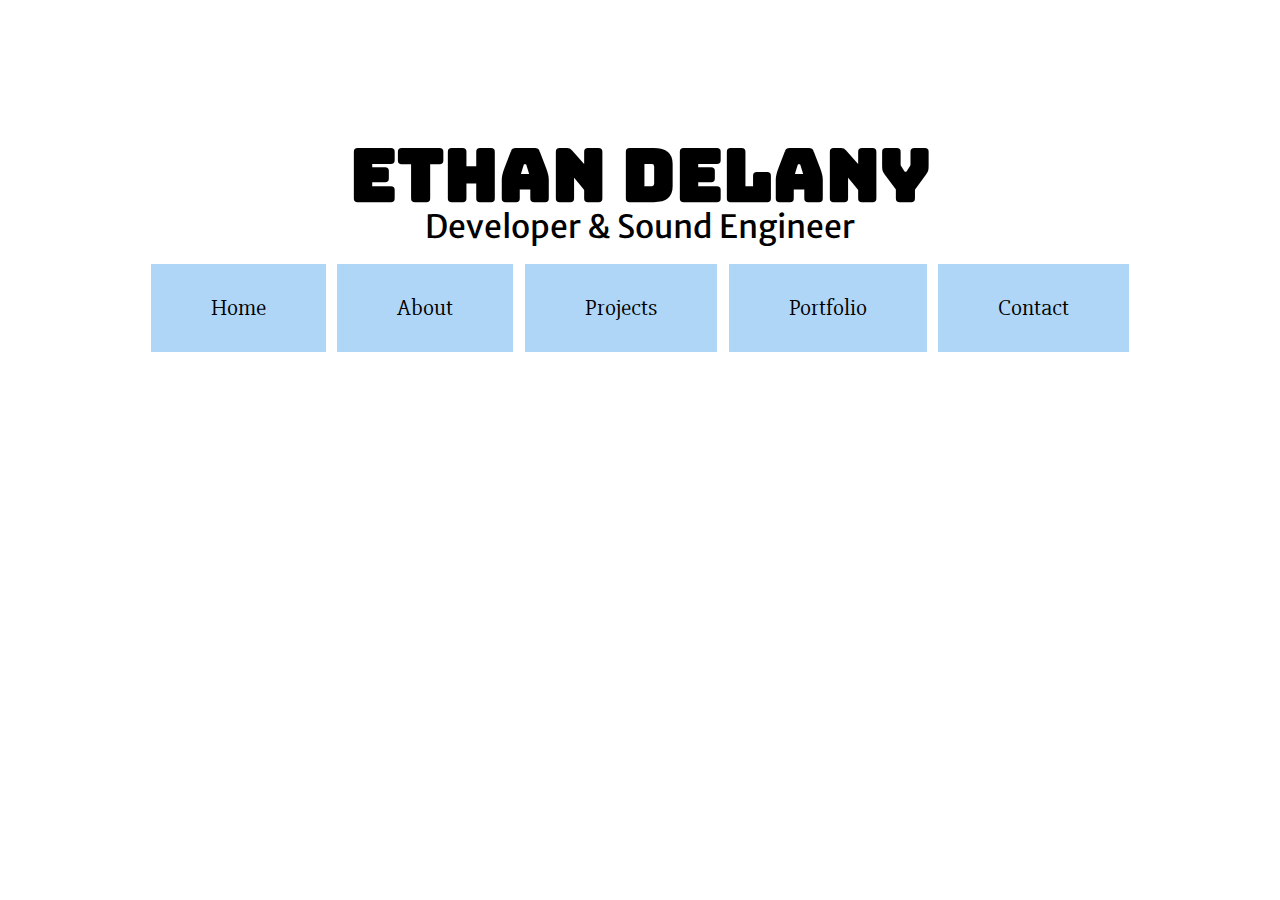
<file: index.html>
<!doctype html>
<html>
<head>
<meta charset="utf-8">
<meta name="viewport" content="width=device-width, initial-scale=1">
<title>Home - Ethan Delany</title>
<link href="/CSS/index.css" rel="stylesheet" type="text/css">
<link href="favicon.ico" rel="icon">
</head>

<body>
  <div id="wrapper-top">
    <div id="name">
      <h1>Ethan Delany</h1>
    </div>
    <div id="description">
      <p>Developer & Sound Engineer</p>
    </div>
  </div>
  <div id="wrapper-nav">
    <div id="nav">
      <ul>
        <li><a href="#">Home</a></li>
        <li><a href="about">About</a></li>
        <li><a href="projects">Projects</a></li>
        <li><a href="portfolio">Portfolio</a></li>
        <li><a href="contact">Contact</a></li>
      </ul>
    </div>
  </div>
</body>
</html>
</file>
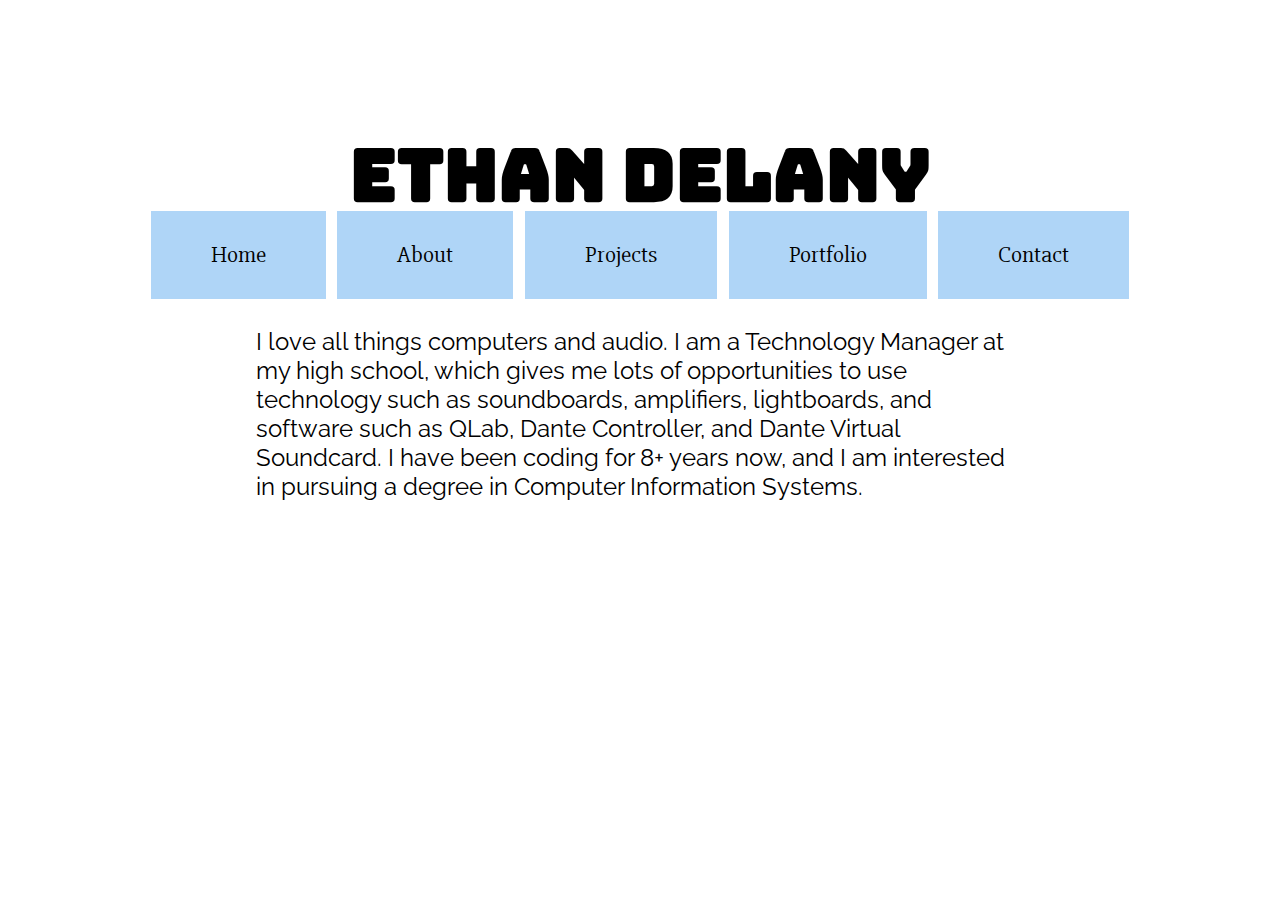
<file: about.html>
<!doctype html>
<html>
<head>
<meta charset="utf-8">
<meta name="viewport" content="width=device-width, initial-scale=1">
<title>About - Ethan Delany</title>
<link href="/CSS/about.css" rel="stylesheet" type="text/css">
</head>

<body>
  <div id="wrapper-top">
    <div id="name">
      <h1>Ethan Delany</h1>
    </div>
  </div>
  <div id="wrapper-nav">
    <div id="nav">
      <ul>
        <li><a href="index">Home</a></li>
        <li><a href="#">About</a></li>
        <li><a href="projects">Projects</a></li>
        <li><a href="portfolio">Portfolio</a></li>
        <li><a href="contact">Contact</a></li>
      </ul>
    </div>
  </div>
  <div id="content">
    <p>I love all things computers and audio. I am a Technology Manager at my high school, which gives me lots of opportunities to use technology such as soundboards, amplifiers, lightboards, and software such as QLab, Dante Controller, and Dante Virtual Soundcard. I have been coding for 8+ years now, and I am interested in pursuing a degree in Computer Information Systems.</p>
  </div>
</body>
</html>
</file>
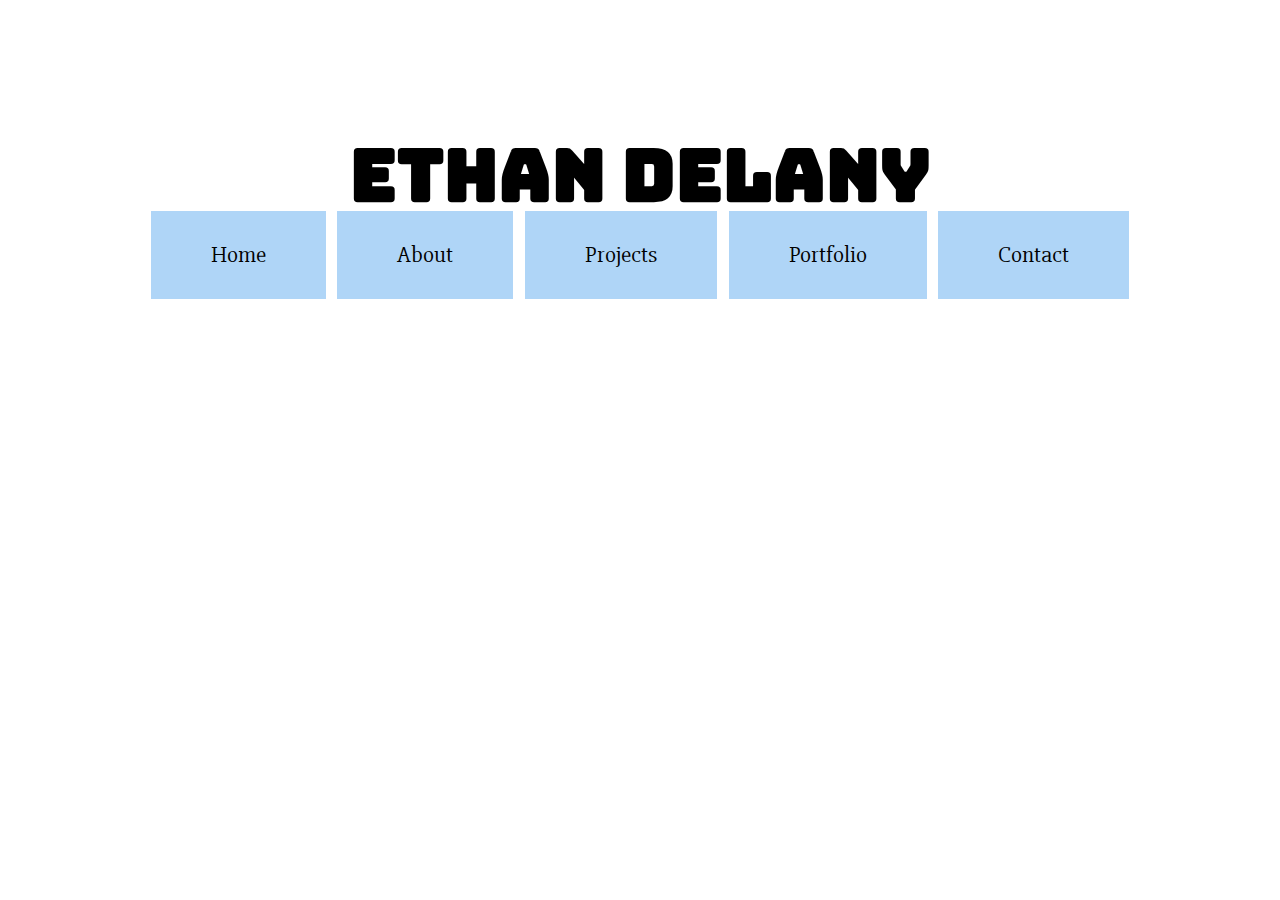
<file: contact.html>
<!doctype html>
<html>
<head>
<meta charset="utf-8">
<meta name="viewport" content="width=device-width, initial-scale=1">
<title>Contact - Ethan Delany</title>
<link href="/CSS/contact.css" rel="stylesheet" type="text/css">
</head>

<body>
  <div id="wrapper-top">
    <div id="name">
      <h1>Ethan Delany</h1>
    </div>
  </div>
  <div id="wrapper-nav">
    <div id="nav">
      <ul>
        <li><a href="index">Home</a></li>
        <li><a href="about">About</a></li>
        <li><a href="projects">Projects</a></li>
        <li><a href="portfolio">Portfolio</a></li>
        <li><a href="#">Contact</a></li>
      </ul>
    </div>
  </div>
  <div id="content">
  </div>
</body>
</html>
</file>
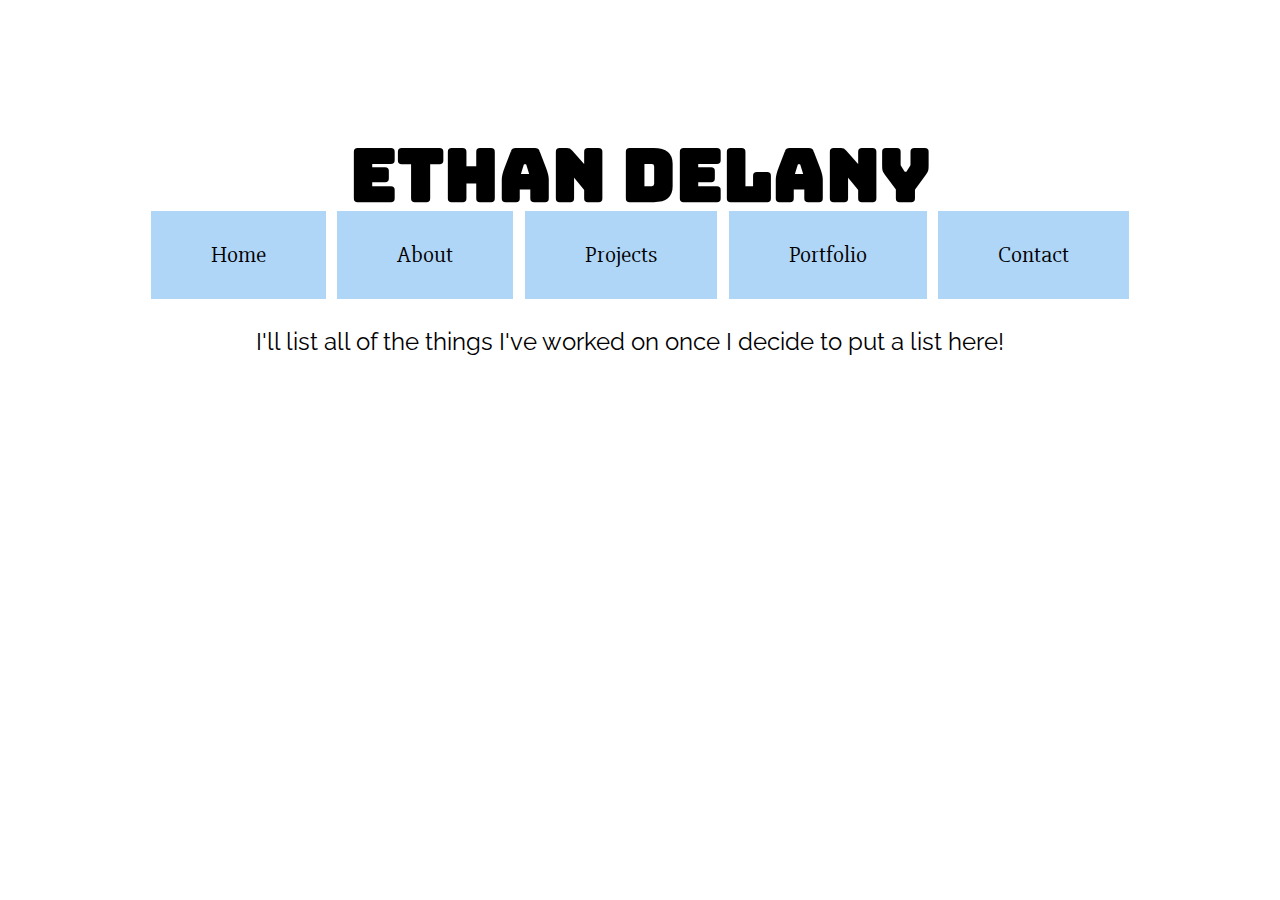
<file: portfolio.html>
<!doctype html>
<html>
<head>
<meta charset="utf-8">
<meta name="viewport" content="width=device-width, initial-scale=1">
<title>Portfolio - Ethan Delany</title>
<link href="/CSS/portfolio.css" rel="stylesheet" type="text/css">
</head>

<body>
  <div id="wrapper-top">
    <div id="name">
      <h1>Ethan Delany</h1>
    </div>
  </div>
  <div id="wrapper-nav">
    <div id="nav">
      <ul>
        <li><a href="index">Home</a></li>
        <li><a href="about">About</a></li>
        <li><a href="projects">Projects</a></li>
        <li><a href="#">Portfolio</a></li>
        <li><a href="contact">Contact</a></li>
      </ul>
    </div>
  </div>
  <div id="content">
    <p>I'll list all of the things I've worked on once I decide to put a list here!</p>
  </div>
</body>
</html>
</file>
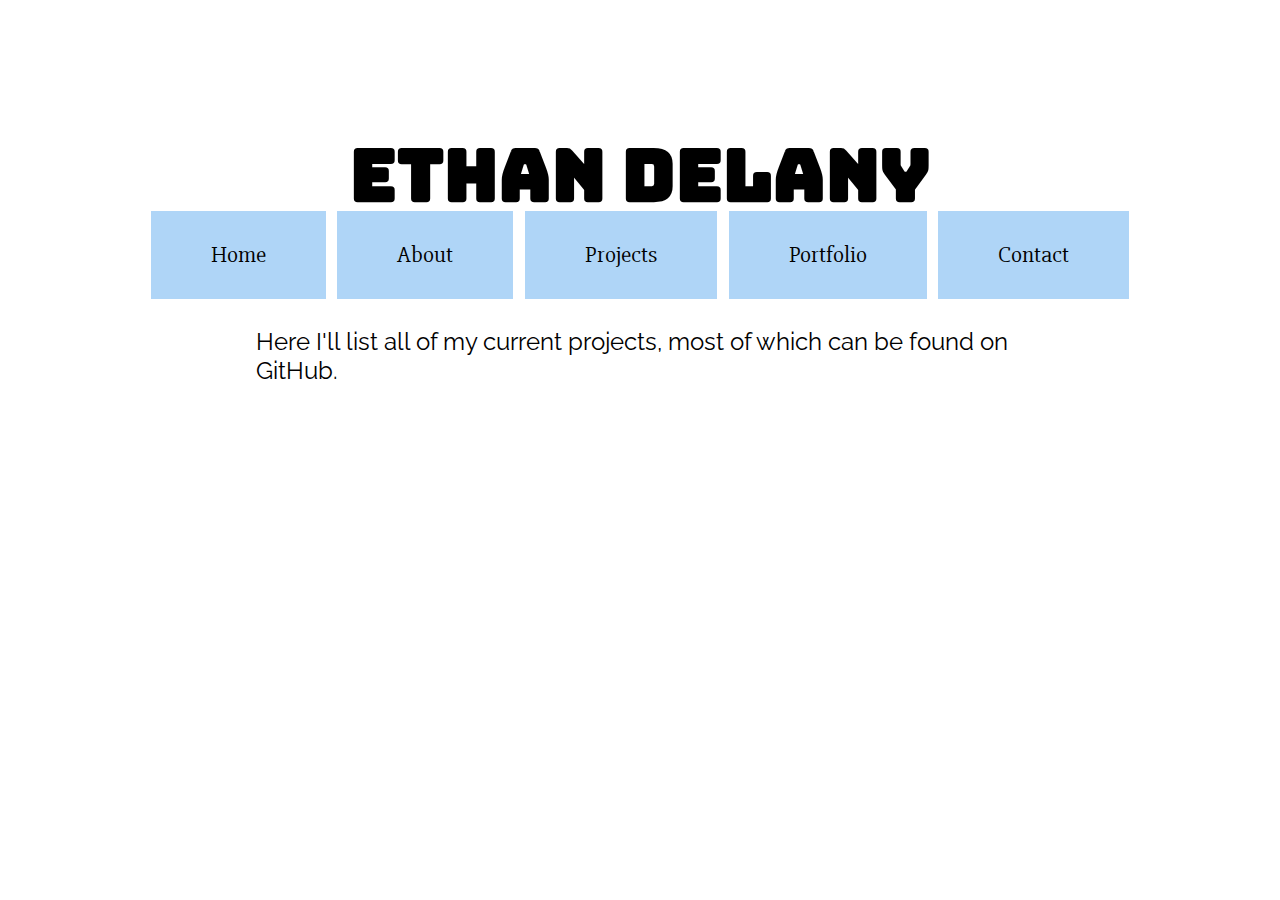
<file: projects.html>
<!doctype html>
<html>
<head>
<meta charset="utf-8">
<meta name="viewport" content="width=device-width, initial-scale=1">
<title>Projects - Ethan Delany</title>
<link href="/CSS/projects.css" rel="stylesheet" type="text/css">
</head>

<body>
  <div id="wrapper-top">
    <div id="name">
      <h1>Ethan Delany</h1>
    </div>
  </div>
  <div id="wrapper-nav">
    <div id="nav">
      <ul>
        <li><a href="index">Home</a></li>
        <li><a href="about">About</a></li>
        <li><a href="#">Projects</a></li>
        <li><a href="portfolio">Portfolio</a></li>
        <li><a href="contact">Contact</a></li>
      </ul>
    </div>
  </div>
  <div id="content">
    <p>Here I'll list all of my current projects, most of which can be found on GitHub.</p>
  </div>
</body>
</html>
</file>
<file: CSS/index.css>
@import url("https://fonts.googleapis.com/css?family=Bungee");
@import url("https://fonts.googleapis.com/css?family=Slabo+27px");
@import url("https://fonts.googleapis.com/css?family=Merriweather+Sans:300i");
body {
  background: #FFF;
  margin: 0;
  padding: 0;
}

#wrapper-top {
  text-align: center;
  margin-top: 10%;
}

#wrapper-nav {
  text-align: center;
  margin-top: -1.5%;
}

#name {
  font: 225% 'Bungee', cursive;
  display: block;
}

#description {
  font: 200% 'Merriweather Sans', sans-serif;
  display: block;
  margin-top: -5%;
}

#nav ul {
  margin: 0;
  padding: 0;
  list-style: none;
  border: none;
  overflow: hidden;
}

#nav ul li {
  display: inline-block;
  background: #AFD5F7;
  padding: 0;
  margin: .3%;
}

#nav ul li a {
  display: inline-block;
  text-decoration: none;
  color: #000;
  font: 145% 'Slabo 27px', serif;
  padding: 30px 60px;
}

#nav ul li a:hover {
  background: #7DABD4;
}
</file>
<file: CSS/about.css>
@import url("https://fonts.googleapis.com/css?family=Bungee");
@import url("https://fonts.googleapis.com/css?family=Raleway");
@import url("https://fonts.googleapis.com/css?family=Slabo+27px");
body {
  background: #FFF;
  margin: 0;
  padding: 0;
}

#wrapper-top {
  text-align: center;
  margin-top: 10%;
}

#wrapper-nav {
  text-align: center;
  margin-top: -5%;
}

#name {
  font: 225% 'Bungee', cursive;
  display: block;
}

#content {
  font: 150% 'Raleway', sans-serif;
  display: block;
  margin: 0% 20%;
}

#nav ul {
  margin: 0;
  padding: 0;
  list-style: none;
  border: none;
  overflow: hidden;
}

#nav ul li {
  display: inline-block;
  background: #AFD5F7;
  padding: 0;
  margin: .3%;
}

#nav ul li a {
  display: inline-block;
  text-decoration: none;
  color: #000;
  font: 145% 'Slabo 27px', serif;
  padding: 30px 60px;
}

#nav ul li a:hover {
  background: #7DABD4;
}
</file>
<file: CSS/contact.css>
@import url("https://fonts.googleapis.com/css?family=Bungee");
@import url("https://fonts.googleapis.com/css?family=Raleway");
@import url("https://fonts.googleapis.com/css?family=Slabo+27px");
body {
  background: #FFF;
  margin: 0;
  padding: 0;
}

#wrapper-top {
  text-align: center;
  margin-top: 10%;
}

#wrapper-nav {
  text-align: center;
  margin-top: -5%;
}

#name {
  font: 225% 'Bungee', cursive;
  display: block;
}

#content {
  margin: 0;
  text-align: center;
}

#nav ul {
  margin: 0;
  padding: 0;
  list-style: none;
  border: none;
  overflow: hidden;
}

#nav ul li {
  display: inline-block;
  background: #AFD5F7;
  padding: 0;
  margin: .3%;
}

#nav ul li a {
  display: inline-block;
  text-decoration: none;
  color: #000;
  font: 145% 'Slabo 27px', serif;
  padding: 30px 60px;
}

#nav ul li a:hover {
  background: #7DABD4;
}
</file>
<file: CSS/portfolio.css>
@import url("https://fonts.googleapis.com/css?family=Bungee");
@import url("https://fonts.googleapis.com/css?family=Raleway");
@import url("https://fonts.googleapis.com/css?family=Slabo+27px");
body {
  background: #FFF;
  margin: 0;
  padding: 0;
}

#wrapper-top {
  text-align: center;
  margin-top: 10%;
}

#wrapper-nav {
  text-align: center;
  margin-top: -5%;
}

#name {
  font: 225% 'Bungee', cursive;
  display: block;
}

#content {
  font: 150% 'Raleway', sans-serif;
  display: block;
  margin: 0% 20%;
}

#nav ul {
  margin: 0;
  padding: 0;
  list-style: none;
  border: none;
  overflow: hidden;
}

#nav ul li {
  display: inline-block;
  background: #AFD5F7;
  padding: 0;
  margin: .3%;
}

#nav ul li a {
  display: inline-block;
  text-decoration: none;
  color: #000;
  font: 145% 'Slabo 27px', serif;
  padding: 30px 60px;
}

#nav ul li a:hover {
  background: #7DABD4;
}
</file>
<file: CSS/projects.css>
@import url("https://fonts.googleapis.com/css?family=Bungee");
@import url("https://fonts.googleapis.com/css?family=Raleway");
@import url("https://fonts.googleapis.com/css?family=Slabo+27px");
body {
  background: #FFF;
  margin: 0;
  padding: 0;
}

#wrapper-top {
  text-align: center;
  margin-top: 10%;
}

#wrapper-nav {
  text-align: center;
  margin-top: -5%;
}

#name {
  font: 225% 'Bungee', cursive;
  display: block;
}

#content {
  font: 150% 'Raleway', sans-serif;
  display: block;
  margin: 0% 20%;
}

#nav ul {
  margin: 0;
  padding: 0;
  list-style: none;
  border: none;
  overflow: hidden;
}

#nav ul li {
  display: inline-block;
  background: #AFD5F7;
  padding: 0;
  margin: .3%;
}

#nav ul li a {
  display: inline-block;
  text-decoration: none;
  color: #000;
  font: 145% 'Slabo 27px', serif;
  padding: 30px 60px;
}

#nav ul li a:hover {
  background: #7DABD4;
}
</file>
